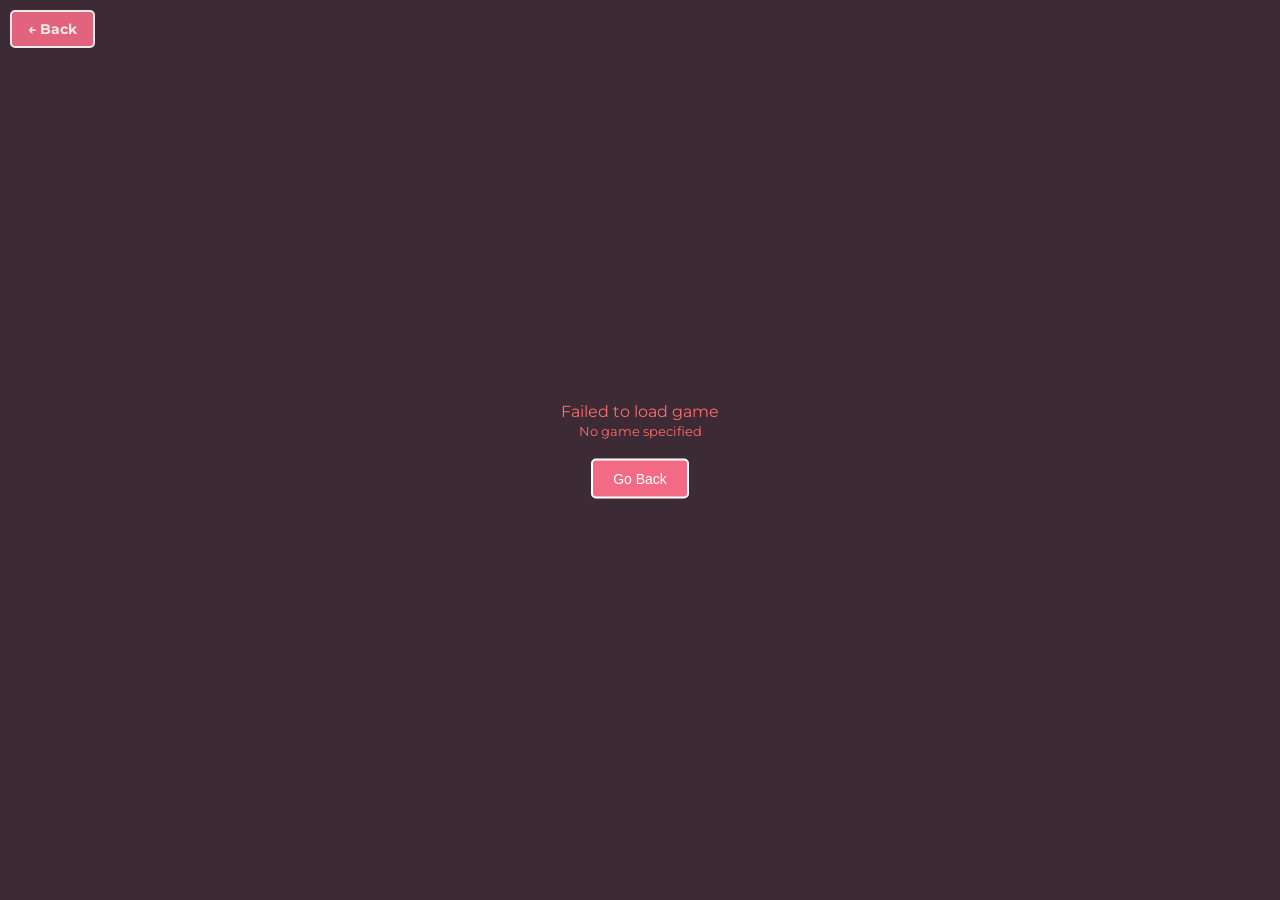
<file: player.html>
<!DOCTYPE html>
<html lang="en">
<head>
    <meta charset="UTF-8">
    <meta name="viewport" content="width=device-width, initial-scale=1.0, maximum-scale=1.0, user-scalable=no">
    <meta name="apple-mobile-web-app-capable" content="yes">
    <meta name="apple-mobile-web-app-status-bar-style" content="black-translucent">
    <meta name="mobile-web-app-capable" content="yes">
    <title>Flash Game Player</title>
    <link rel="icon" type="image/svg+xml" href="./images/GSV.svg">
    <style>
        * {
            margin: 0;
            padding: 0;
            box-sizing: border-box;
            -webkit-tap-highlight-color: transparent;
        }
        
        html, body {
            width: 100%;
            height: 100%;
            overflow: hidden;
            background-color: #3c2a34;
            position: fixed;
            touch-action: none;
        }
        
        #swf-container {
            width: 100vw;
            height: 100vh;
            position: fixed;
            top: 0;
            left: 0;
            right: 0;
            bottom: 0;
        }
        
        #swf-container ruffle-player {
            width: 100%;
            height: 100%;
            display: block;
        }
        
        #loading {
            position: fixed;
            top: 50%;
            left: 50%;
            transform: translate(-50%, -50%);
            color: #f2b3c0;
            font-family: 'Montserrat', Arial, sans-serif;
            font-size: 20px;
            text-align: center;
            z-index: 1000;
            padding: 20px;
        }
        
        #loading::after {
            content: '...';
            animation: dots 1.5s steps(4, end) infinite;
        }
        
        @keyframes dots {
            0%, 20% { content: '.'; }
            40% { content: '..'; }
            60%, 100% { content: '...'; }
        }
        
        #error {
            display: none;
            position: fixed;
            top: 50%;
            left: 50%;
            transform: translate(-50%, -50%);
            color: #ff6b6b;
            font-family: 'Montserrat', Arial, sans-serif;
            font-size: 16px;
            text-align: center;
            padding: 20px;
            z-index: 1000;
            max-width: 80%;
        }
        
        #back-btn {
            position: fixed;
            top: 10px;
            left: 10px;
            z-index: 2000;
            background-color: #f36a85;
            border: 2px solid white;
            color: white;
            padding: 8px 16px;
            border-radius: 5px;
            font-size: 14px;
            cursor: pointer;
            font-family: 'Montserrat', Arial, sans-serif;
            font-weight: bold;
            opacity: 0.9;
        }
        
        #back-btn:active {
            opacity: 1;
            transform: scale(0.95);
        }
    </style>
    <link rel="preconnect" href="https://fonts.googleapis.com">
    <link rel="preconnect" href="https://fonts.gstatic.com" crossorigin>
    <link href="https://fonts.googleapis.com/css2?family=Montserrat:ital,wght@0,100..900;1,100..900&display=swap" rel="stylesheet">
</head>
<body>
    <button id="back-btn" onclick="window.close()">← Back</button>
    <div id="loading">Loading game</div>
    <div id="error"></div>
    <div id="swf-container"></div>
    
    <script>
        const RUFFLE_CDN = "https://unpkg.com/@ruffle-rs/ruffle";
        const LOCAL_RUFFLE = "/ruffle/ruffle.js";
        
        // Prevent scrolling on mobile
        document.addEventListener('touchmove', function(e) {
            if (e.target.tagName !== 'RUFFLE-PLAYER') {
                e.preventDefault();
            }
        }, { passive: false });
        
        function loadRuffleScript(src) {
            return new Promise((resolve, reject) => {
                const script = document.createElement('script');
                script.src = src;
                script.async = false;
                script.addEventListener('load', resolve);
                script.addEventListener('error', () => reject(new Error(`Failed to load Ruffle script: ${src}`)));
                document.head.appendChild(script);
            });
        }
        
        async function initPlayer() {
            const loading = document.getElementById('loading');
            const error = document.getElementById('error');
            const container = document.getElementById('swf-container');
            
            try {
                // Get game file from URL parameter
                const params = new URLSearchParams(window.location.search);
                const gameFile = params.get('game');
                
                if (!gameFile) {
                    throw new Error('No game specified');
                }
                
                // Load Ruffle
                let usingCDN = false;
                try {
                    await loadRuffleScript(LOCAL_RUFFLE);
                } catch {
                    console.warn('Local Ruffle failed, falling back to CDN');
                    await loadRuffleScript(RUFFLE_CDN);
                    usingCDN = true;
                }
                
                // Global configuration
                window.RufflePlayer = window.RufflePlayer || {};
                window.RufflePlayer.config = {
                    publicPath: usingCDN ? 'https://unpkg.com/@ruffle-rs/ruffle/' : '/ruffle/',
                    polyfills: true,
                    allowScriptAccess: false,
                    autoplay: 'auto',
                    unmuteOverlay: 'visible',
                    scale: 'showAll',
                    allowFullscreen: true,
                    logLevel: 'info',
                };
                
                // Create player
                const ruffle = window.RufflePlayer.newest();
                const player = ruffle.createPlayer();
                
                // Configure player for mobile
                player.ruffle().config = { 
                    allowScriptAccess: false,
                    scale: 'showAll'
                };
                player.style.width = '100%';
                player.style.height = '100%';
                player.style.display = 'block';
                player.style.setProperty('--splash-screen-background', '#3c2a34');
                player.style.setProperty('--logo-display', 'none');
                
                container.appendChild(player);
                
                // Event handlers
                player.addEventListener('loadedmetadata', () => {
                    console.info('Metadata:', player.ruffle().metadata);
                    loading.style.display = 'none';
                });
                
                player.addEventListener('loadeddata', () => {
                    console.info('Scene fully loaded');
                });
                
                // Load the game
                const swfPath = `/swfs/${gameFile}`;
                await player.ruffle().load(swfPath);
                console.info(`Loaded: ${swfPath}`);
                
            } catch (err) {
                console.error('Error loading game:', err);
                loading.style.display = 'none';
                error.style.display = 'block';
                error.innerHTML = `Failed to load game<br><small>${err.message}</small><br><br><button onclick="window.close()" style="background-color: #f36a85; color: white; border: 2px solid white; padding: 10px 20px; border-radius: 5px; font-size: 14px; cursor: pointer;">Go Back</button>`;
            }
        }
        
        // Start when DOM is ready
        if (document.readyState === 'loading') {
            document.addEventListener('DOMContentLoaded', initPlayer);
        } else {
            initPlayer();
        }
    </script>
</body>
</html>
</file>
